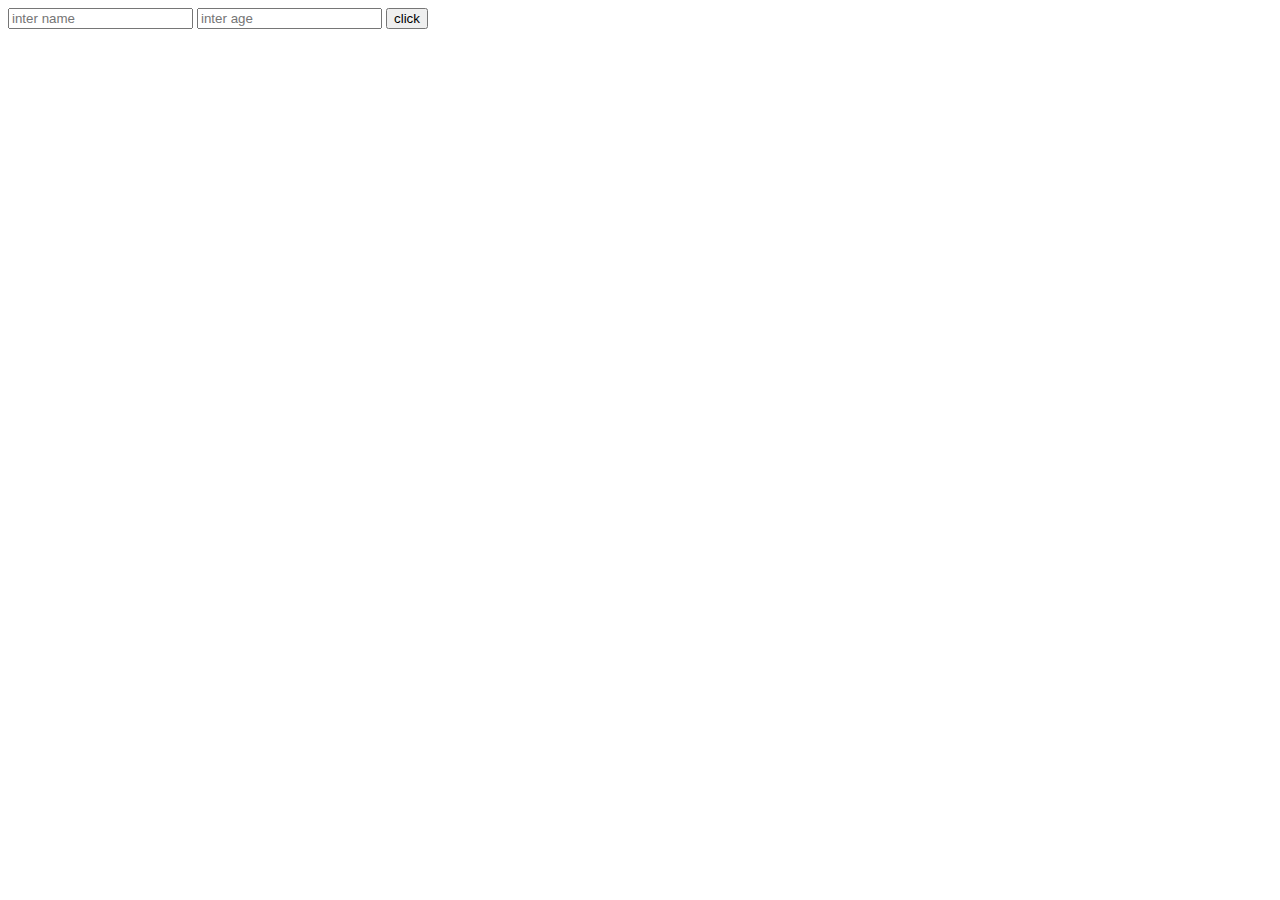
<file: jsCookbook/commentForm/index.html>
<!DOCTYPE html>
<html lang="en">
<head>
    <meta charset="UTF-8">
    <title></title>
</head>
<body>
        <input id="name" type="text" name"name" placeholder="inter name">
        <input id="age" type="number" name"age" placeholder="inter age">
        <button onClick="print()">click</button>
    <script>

        function print() {
            let name = document.querySelector("#name").value
            let age = document.querySelector("#age").value
                    console.log(`name is : ${name}, age is : ${age}.`)

        }
    </script>
</body>
</html>
</file>
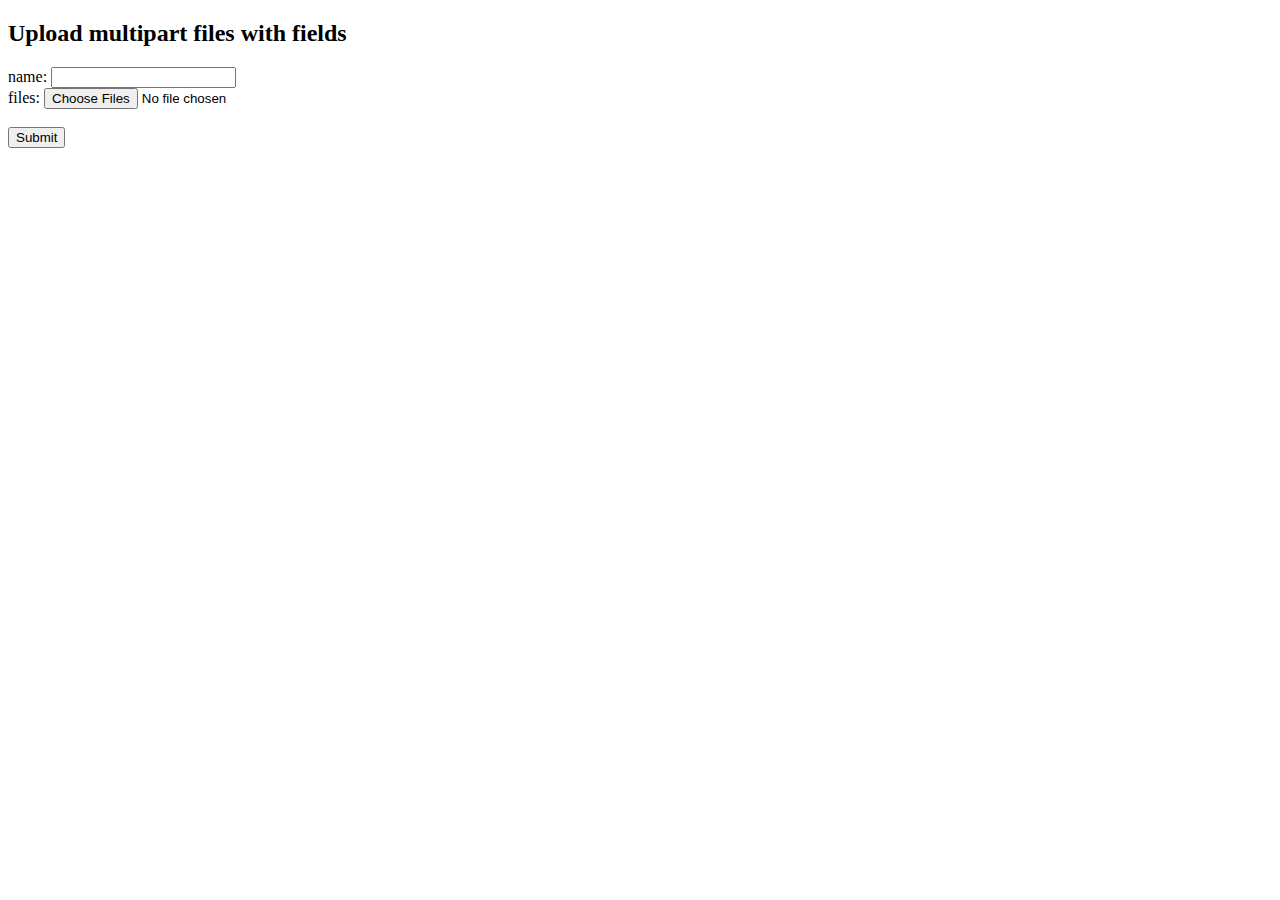
<file: upload/public/index.html>
<!doctype html>
<html lang="en">
<head>
<meta charset="utf-8">
<title>Multi file upload</title>
</head>
<body>
<h2>Upload multipart files with fields</h2>
<form action="/upload" method="post" enctype="multipart/form-data">
  name:  <input type="text" name=name><br>
  files: <input type="file" name=files multiple><br><br>
  <input type="submit" value=Submit>
</form>
</body>

</html>
</file>
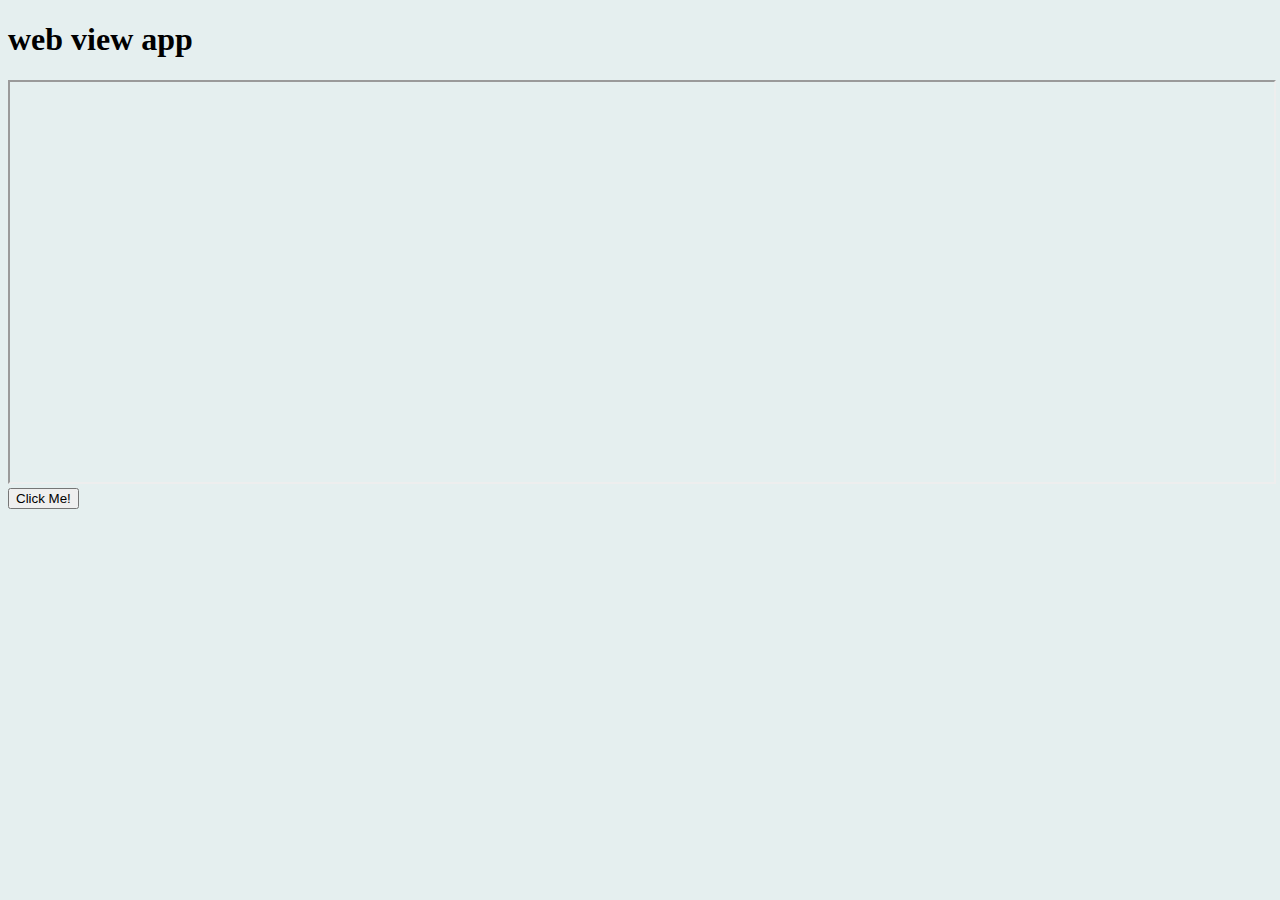
<file: webview/simple.html>
<!DOCTYPE html>
<html window-frame="extended" window-blurebehind="dark" lang="en">
<head>
  <meta charset="utf-8">
  <title>HTML5 Example Page</title>

  <meta name="viewport" content="width=device-width, initial-scale=1">
  <meta name="description" content="WebView">

<body>
    <h1>web view app</h1>
<div id="demo">

<iframe  src="https://micro-editor.github.io/" title="W3Schools Free Online Web Tutorials"></iframe> 
</div>

<button type="button" onclick='toggle()'>Click Me!</button>

<style>
html {
    background-color: rgba(0, 100, 100,0.1);
}
iframe {
    width: 100%;
    height: 400px;
}
</style>
<script>
var clecked = false
function toggle() {
        if (!clecked) {
                document.getElementById("demo").innerHTML = "<iframe src=https://bashery.github.io/ title=W3></iframe>";
                clecked = true;
        } else {
                document.getElementById("demo").innerHTML = "<iframe src=https://micro-editor.github.io/ title=W3></iframe>";
                clecked = false; 
        }
}

</script>

</body>
</html>
</file>
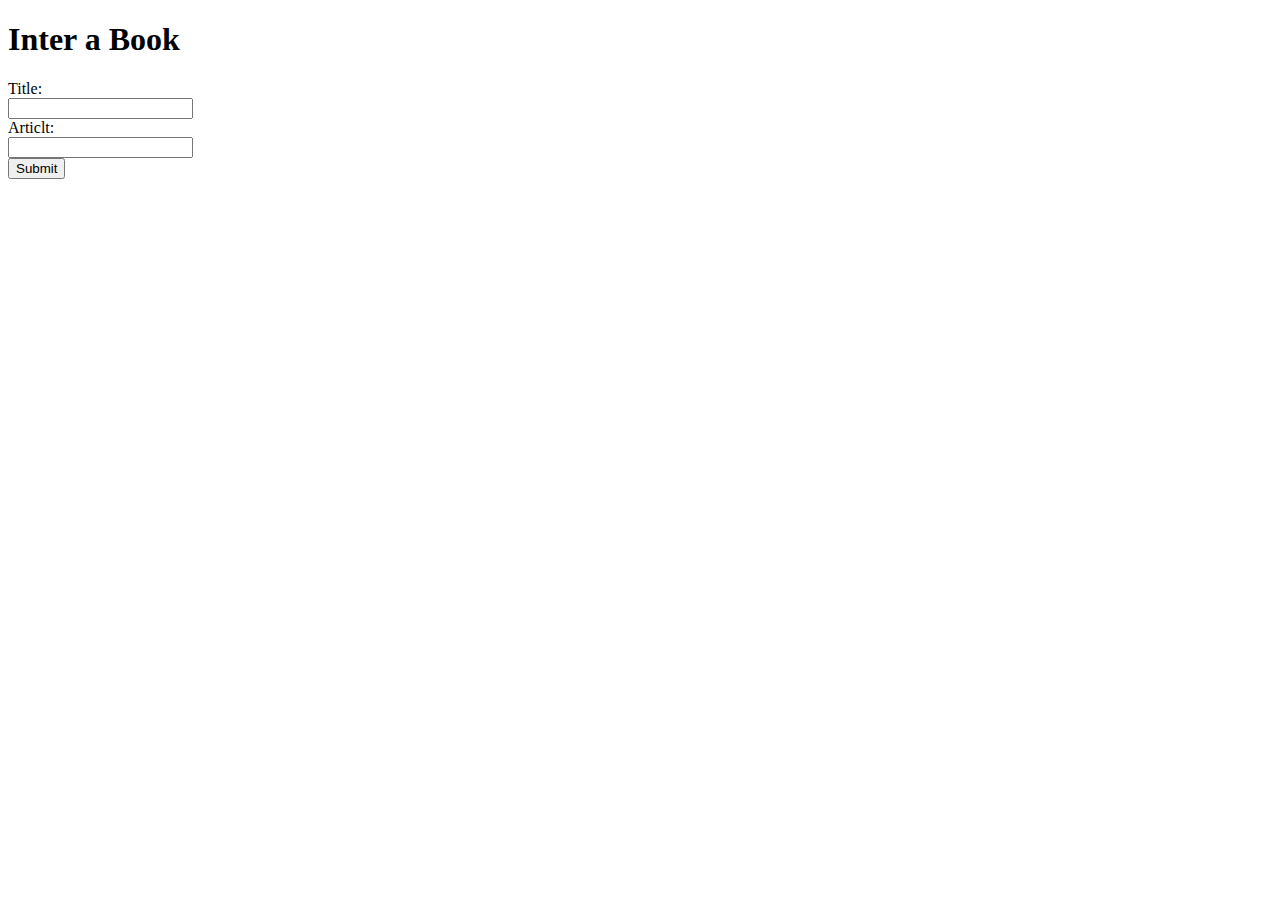
<file: forms/assets/form.html>
<!DOCTYPE html>
<html lang="en">
<head>
    <meta charset="UTF-8">
    <title></title>
</head>
<body>
 
    <h1>Inter a Book</h1>
	<form method="POST">
		<label>Title:</label><br />
		<input type="text" name="title"><br />
		<label>Articlt:</label><br />
		<input type="text" name="articl"><br />
		<input type="submit">
	</form>
   
</body>
</html>
</file>
